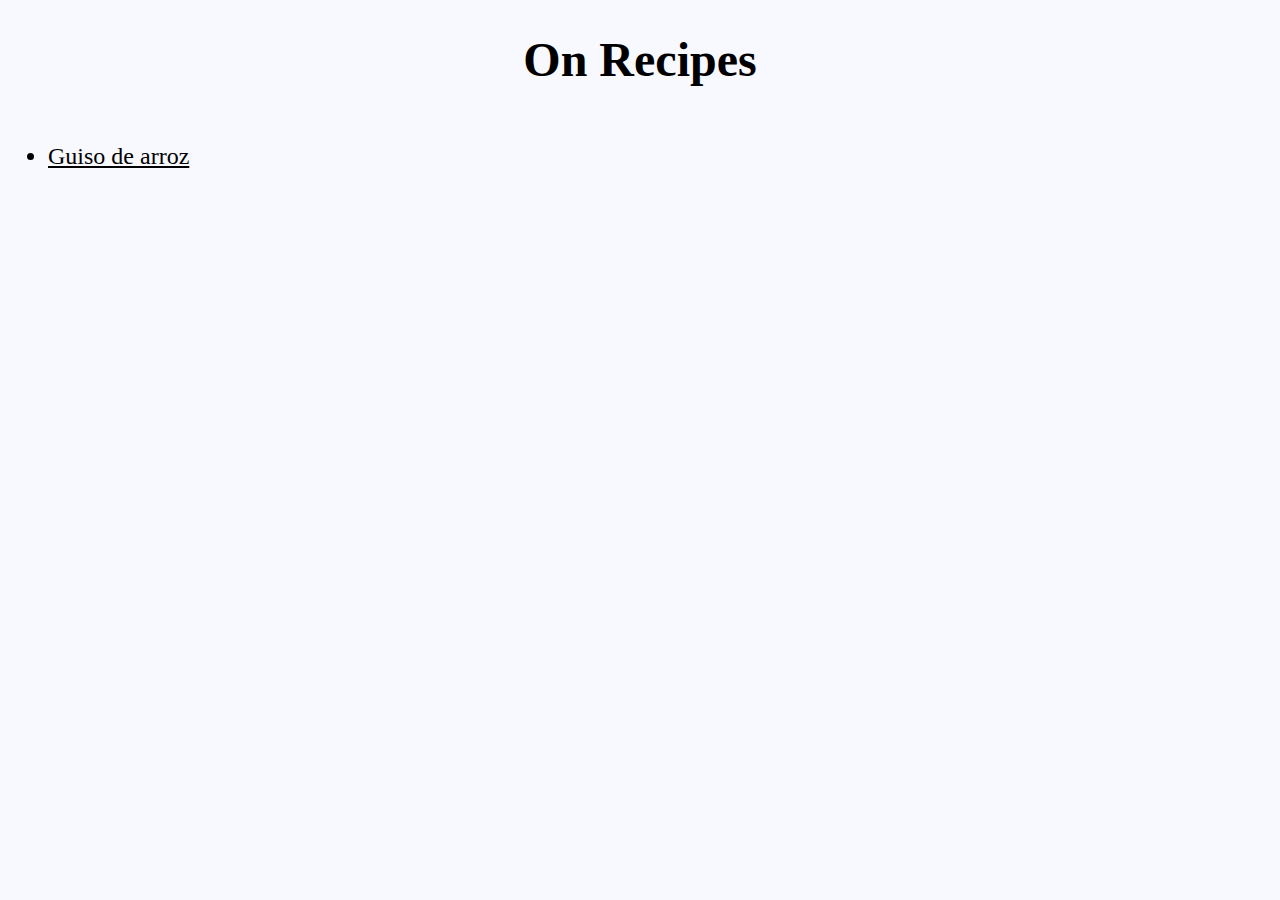
<file: index.html>
<!DOCTYPE html>
<html lang="en">
<head>
    <meta charset="UTF-8">
    <meta name="viewport" content="width=device-width, initial-scale=1.0">
    <title>Recipes</title>
    <link rel="stylesheet" href="styles.css">
</head>
<body>
    <h1>On Recipes</h1>
    <ul>
        <li><a href="recipes/guiso-de-arroz.html">Guiso de arroz</a></li>
    </ul>
</body>
</html>
</file>
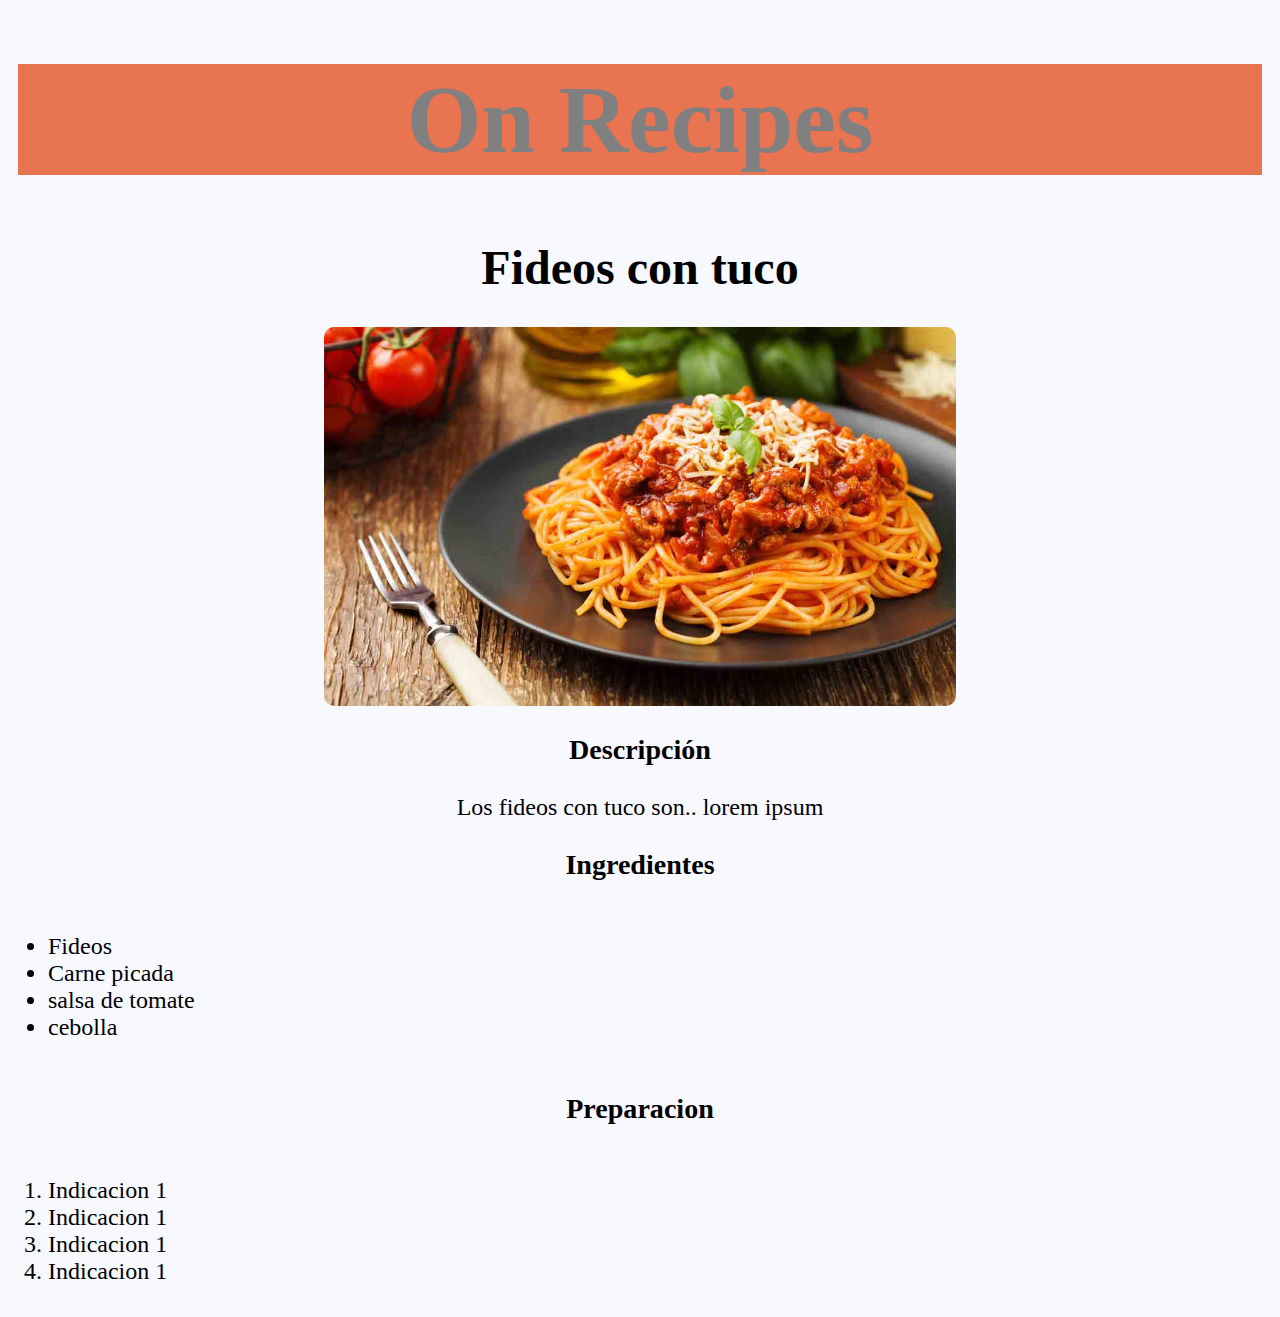
<file: recipes/fideos-con-tuco.html>
<!DOCTYPE html>
<html lang="en">
<head>
    <meta charset="UTF-8">
    <meta name="viewport" content="width=device-width, initial-scale=1.0">
    <title>Recipes - Fideos con tuco</title>
    <link rel="stylesheet" href="../styles.css">
</head>
<body>
    <header>
        <h1><a href="../index.html">On Recipes</a></h1>
        <nav></nav>
    </header>
    <h1>Fideos con tuco</h1>
    <img src="fideos-con-tuco.jpg" alt="Fideos con tuco">
    <h3>Descripción</h3>
    <p>Los fideos con tuco son..  lorem ipsum</p>
    <h3>Ingredientes</h3>
    <ul>
        <li>Fideos</li>
        <li>Carne picada</li>
        <li>salsa de tomate</li>
        <li>cebolla</li>
    </ul>
    <h3>Preparacion</h3>
    <ol>
        <li>Indicacion 1</li>
        <li>Indicacion 1</li>
        <li>Indicacion 1</li>
        <li>Indicacion 1</li>
    </ol>
</body>
</html>
</file>
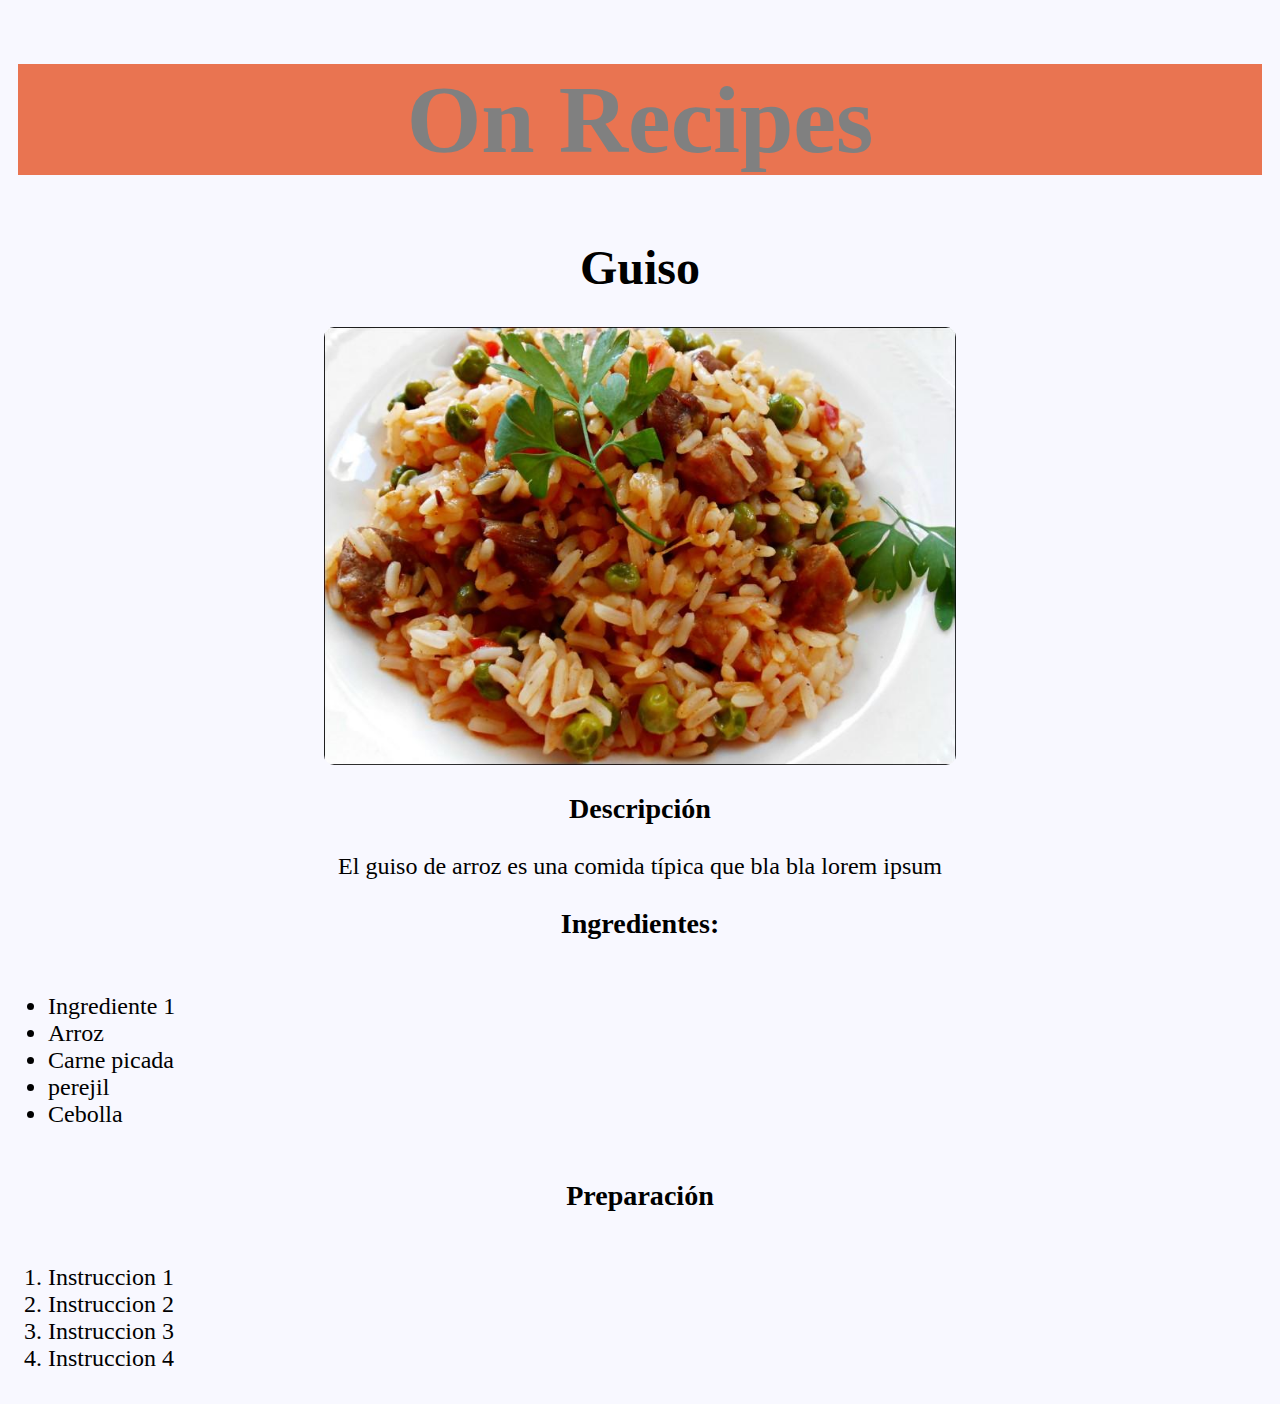
<file: recipes/guiso-de-arroz.html>
<!DOCTYPE html>
<html>
    <head>
        <meta charset="utf-8">
        <meta name="viewport" content="width=device-width, initial-scale=1.0">
        <title>Recipes - Guiso</title>
        <link rel="stylesheet" href="../styles.css">
    </head>
    <body>
        <header>
            <h1><a href="../index.html">On Recipes</a></h1>
            <nav></nav>
        </header>
        <h1>Guiso</h1>
        <img src="guiso-de-arroz.jpg" alt="Guiso de arroz">
        <h3>Descripción</h3>
        <p>El guiso de arroz es una comida típica que bla bla lorem ipsum</p>
        <h3>Ingredientes:</h3>
        <ul>
            <li>Ingrediente 1</li>
            <li>Arroz</li>
            <li>Carne picada</li>
            <li>perejil</li>
            <li>Cebolla</li>
        </ul>
        <h3>Preparación</h3>
        <ol>
            <li>Instruccion 1</li>
            <li>Instruccion 2</li>
            <li>Instruccion 3</li>
            <li>Instruccion 4</li>
        </ol>
    </body>
</html>
</file>
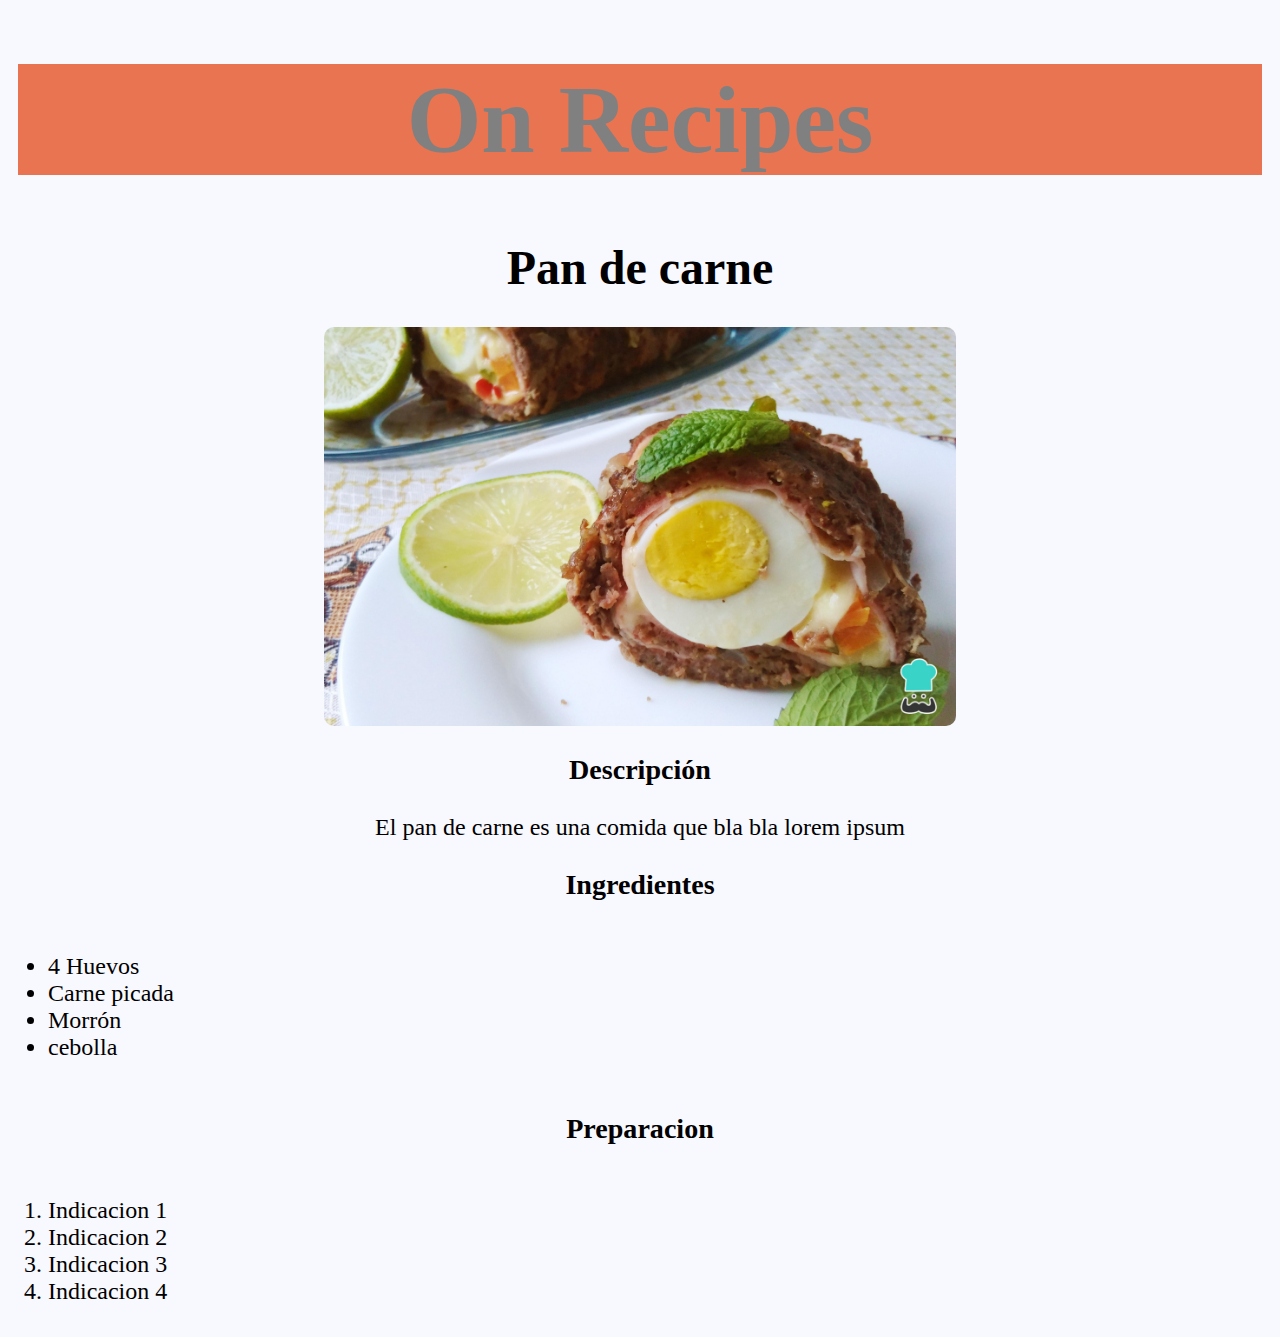
<file: recipes/pan-de-carne.html>
<!DOCTYPE html>
<html lang="en">
<head>
    <meta charset="UTF-8">
    <meta name="viewport" content="width=device-width, initial-scale=1.0">
    <title>Recipes - Pan de carne</title>
    <link rel="stylesheet" href="../styles.css">
</head>
<body>
    <header>
        <h1><a href="../index.html">On Recipes</a></h1>
        <nav></nav>
    </header>
    <h1>Pan de carne</h1>
    <img src="pan-de-carne.jpg" alt="">
    <h3>Descripción</h3>
    <p>El pan de carne es una comida que bla bla lorem ipsum</p>
    <h3>Ingredientes</h3>
    <ul>
        <li>4 Huevos</li>
        <li>Carne picada</li>
        <li>Morrón</li>
        <li>cebolla</li>
    </ul>
    <h3>Preparacion</h3>
    <ol>
        <li>Indicacion 1</li>
        <li>Indicacion 2</li>
        <li>Indicacion 3</li>
        <li>Indicacion 4</li>
    </ol>
</body>
</html>
</file>
<file: styles.css>
body {
    background-color: ghostwhite;
    font-size: 1.5em;
}

header {
    background-color: #E97451;
    margin: 10px;
    font-size: 2em;
}

h1 {
    text-align: center;
}

h3 {
    text-align: center;
}

p {
    text-align: center;
}

.lista {
    text-align: center;
}

ul, ol {
    display: inline-block;
    text-align: left;
}

img {
    margin: auto;
    display: block;
    width: 50%;
    height: auto;
    border-radius: 10px;
}

h1 a {
    color: grey;
    text-decoration:none;
}

li a {
    color:black;
}

li a:visited {
    color: black;
}

li a:hover{
    color:#C04000;
}

li a:active {
    color :#CC5500;
}
</file>
